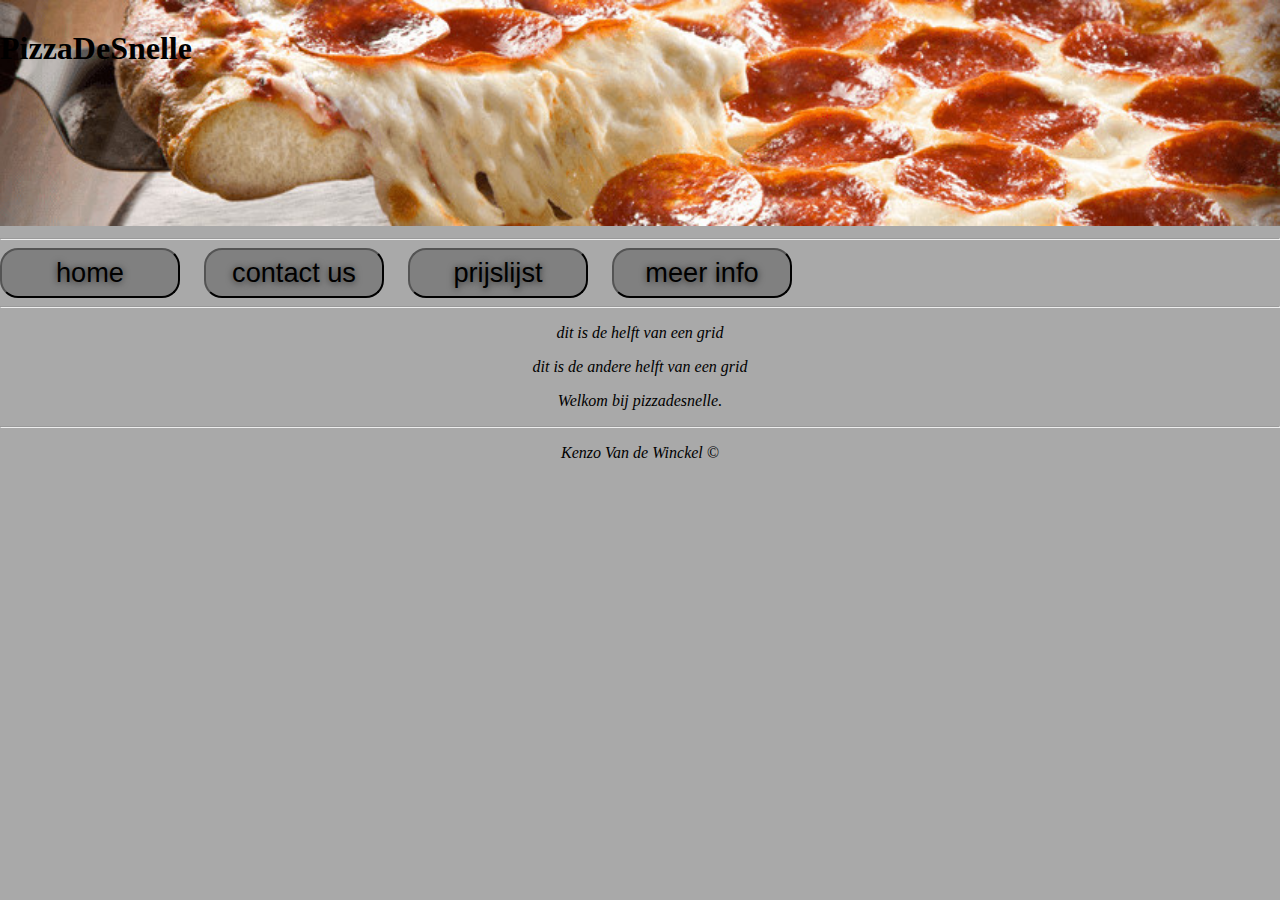
<file: index.html>
<!DOCTYPE html>
<html>
 <head>
  <link rel="stylesheet" href="css/style.css">
  <title>Kenzo's pizzazaak</title>
 </head>
    <body>
      <h1 align="center">PizzaDeSnelle</h1>
       <img class="img" src="img/menu-pizza.jpg">
       <hr>
       <div align="left">
         <button class="button-Home pure-button">home</button>
         <button class="button-ContactUs pure-button">contact us</button>
         <button class="button-Prijslijst pure-button">prijslijst</button>
         <button class="button-MeerInfo pure-button">meer info</button>
       </div>
      <hr>
     <div class="pure-u-1-2 pure-u-md-1-2"><p>dit is de helft van een grid</p></div>
     <div class="pure-u-1-2 pure-u-md-1-2"><p>dit is de andere helft van een grid</p></div>
    </div>
  <p> Welkom bij pizzadesnelle. </p>
   <hr>
  <footer>
    <p> Kenzo Van de Winckel 	&copy; </p>
  </footer>
 </body>
</html>
</file>
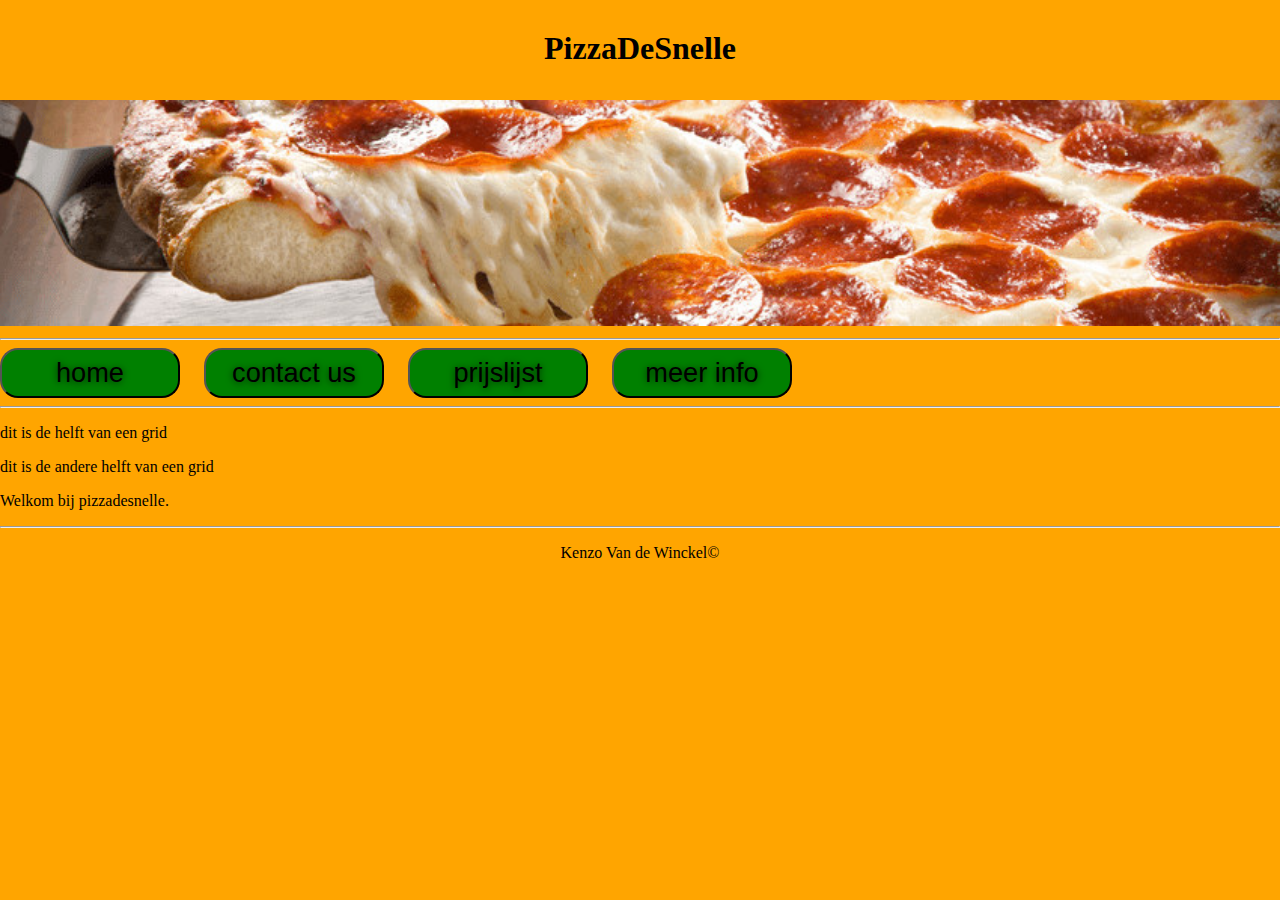
<file: Index.html>
<!DOCTYPE html>
<html>
 <head>
  <link rel="stylesheet" href="style.css">
  <title>Kenzo's pizzazaak</title>
 </head>
    <body>
      <h1 align="center">PizzaDeSnelle</h1>
       <img class="img" src="menu-pizza.jpg">
       <hr>
       <div align="left">
         <button class="button-Home pure-button">home</button>
         <button class="button-ContactUs pure-button">contact us</button>
         <button class="button-Prijslijst pure-button">prijslijst</button>
         <button class="button-MeerInfo pure-button">meer info</button>
       </div>
      <hr>
     <div class="pure-u-1-2 pure-u-md-1-2"><p>dit is de helft van een grid</p></div>
     <div class="pure-u-1-2 pure-u-md-1-2"><p>dit is de andere helft van een grid</p></div>
    </div>
  <p> Welkom bij pizzadesnelle. </p>
   <hr>
  <footer>
    <p align="center"> Kenzo Van de Winckel&#169; </p>
  </footer>
 </body>
</html>
</file>
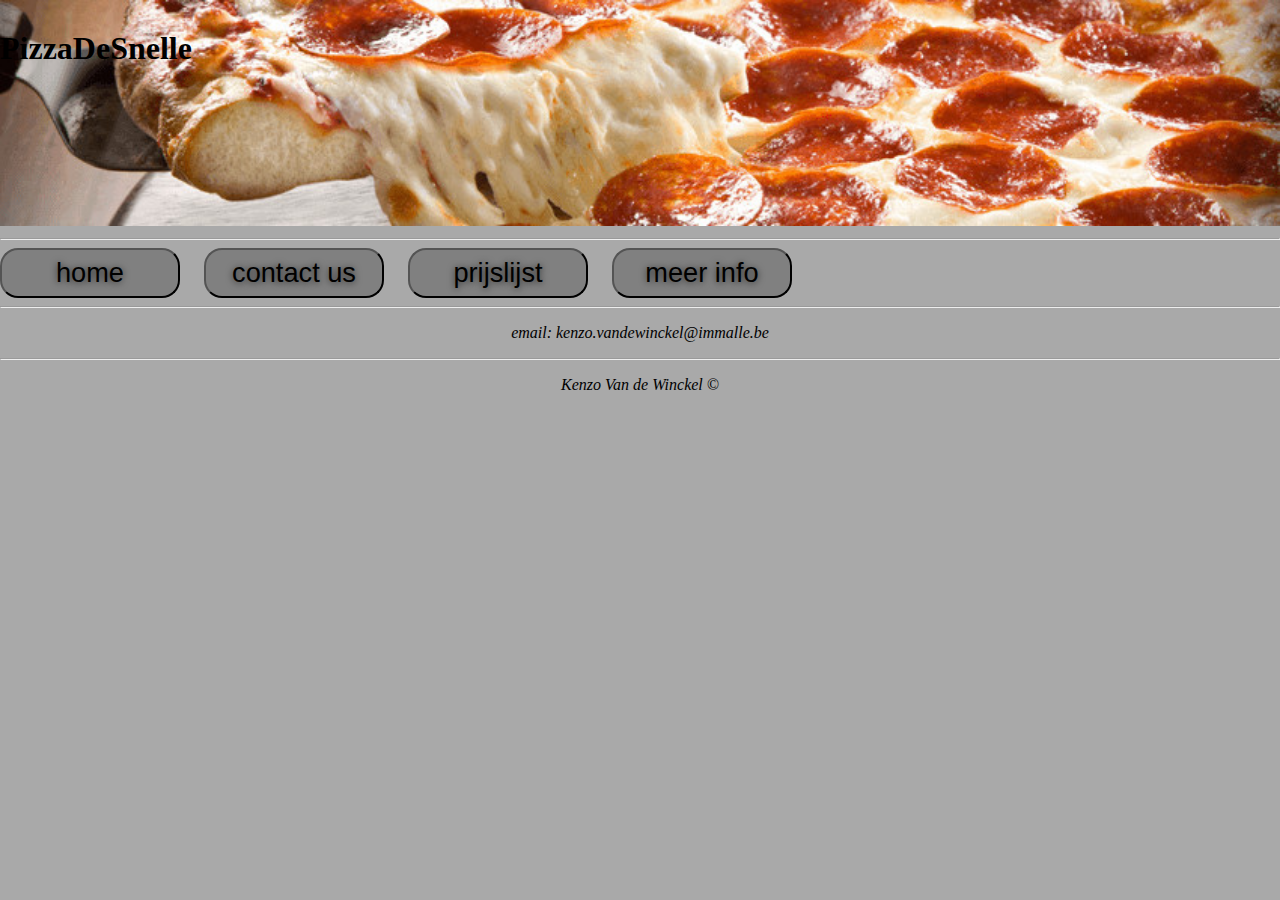
<file: contactus.html>
<!DOCTYPE html>
<html>
 <head>
  <link rel="stylesheet" href="css/style.css">
  <title>Kenzo's pizzazaak</title>
 </head>
    <body>
      <h1 align="center">PizzaDeSnelle</h1>
       <img class="img" src="img/menu-pizza.jpg">
       <hr>
       <div align="left">
         <button onclick="location.href='index.html'"class="button-Home pure-button">home</button>
         <button onclick="location.href='contactus.html'" class="button-ContactUs pure-button">contact us</button>
         <button onclick="location.href='prijslijst.html'" class="button-Prijslijst pure-button">prijslijst</button>
         <button onclick="location.href='meerinfo.html'" class="button-MeerInfo pure-button">meer info</button>
       </div>
      <hr>
  <p> email: kenzo.vandewinckel@immalle.be</p>
   <hr>
  <footer>
    <p> Kenzo Van de Winckel 	&copy; </p>
  </footer>
 </body>
</html>
</file>
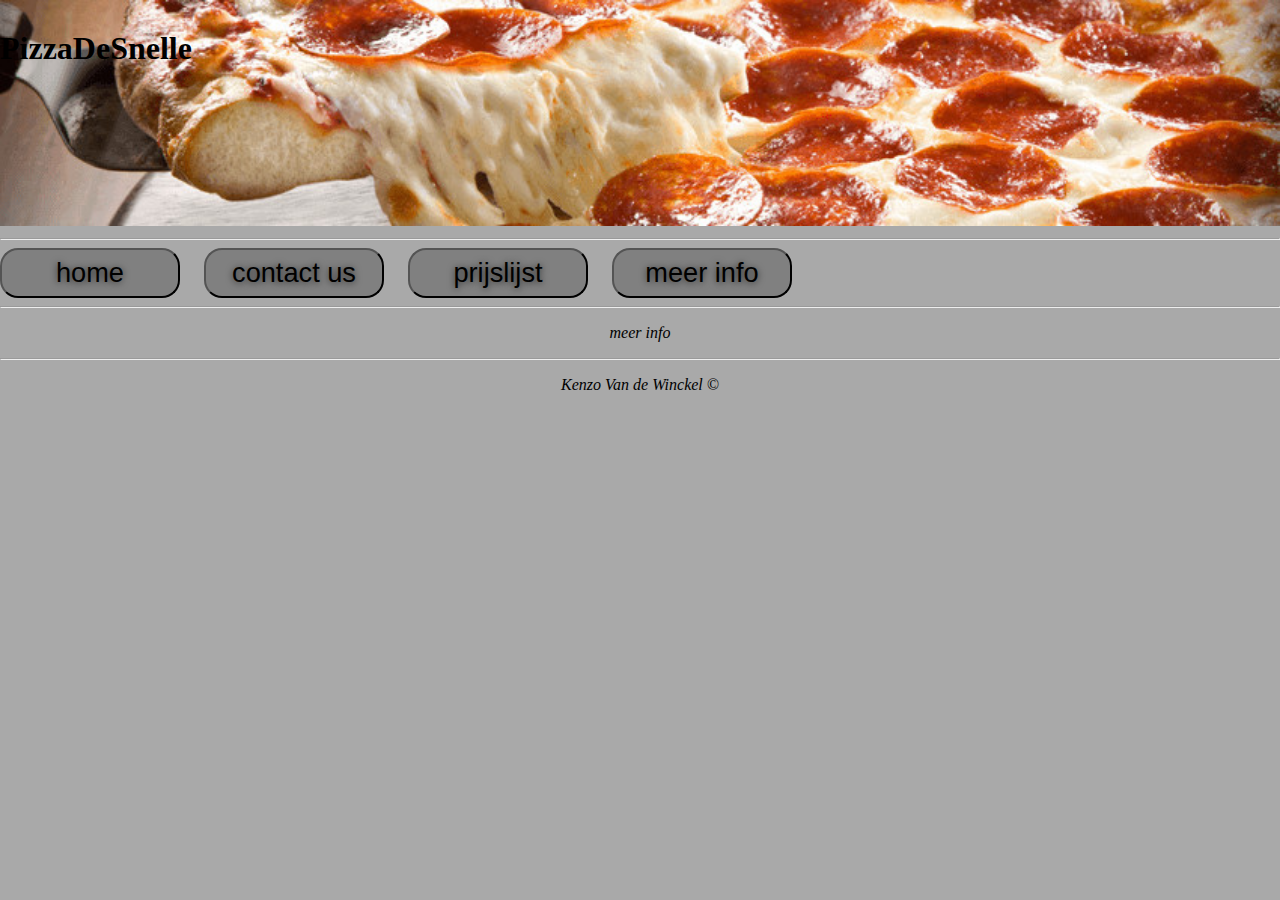
<file: meerinfo.html>
<!DOCTYPE html>
<html>
 <head>
  <link rel="stylesheet" href="css/style.css">
  <title>Kenzo's pizzazaak</title>
 </head>
    <body>
      <h1 align="center">PizzaDeSnelle</h1>
       <img class="img" src="img/menu-pizza.jpg">
       <hr>
       <div align="left">
         <button onclick="location.href='index.html'"class="button-Home pure-button">home</button>
         <button onclick="location.href='contactus.html'" class="button-ContactUs pure-button">contact us</button>
         <button onclick="location.href='prijslijst.html'" class="button-Prijslijst pure-button">prijslijst</button>
         <button onclick="location.href='meerinfo.html'"class="button-MeerInfo pure-button">meer info</button>
       </div>
      <hr>
  <p>meer info </p>
   <hr>
  <footer>
    <p> Kenzo Van de Winckel 	&copy; </p>
  </footer>
 </body>
</html>
</file>
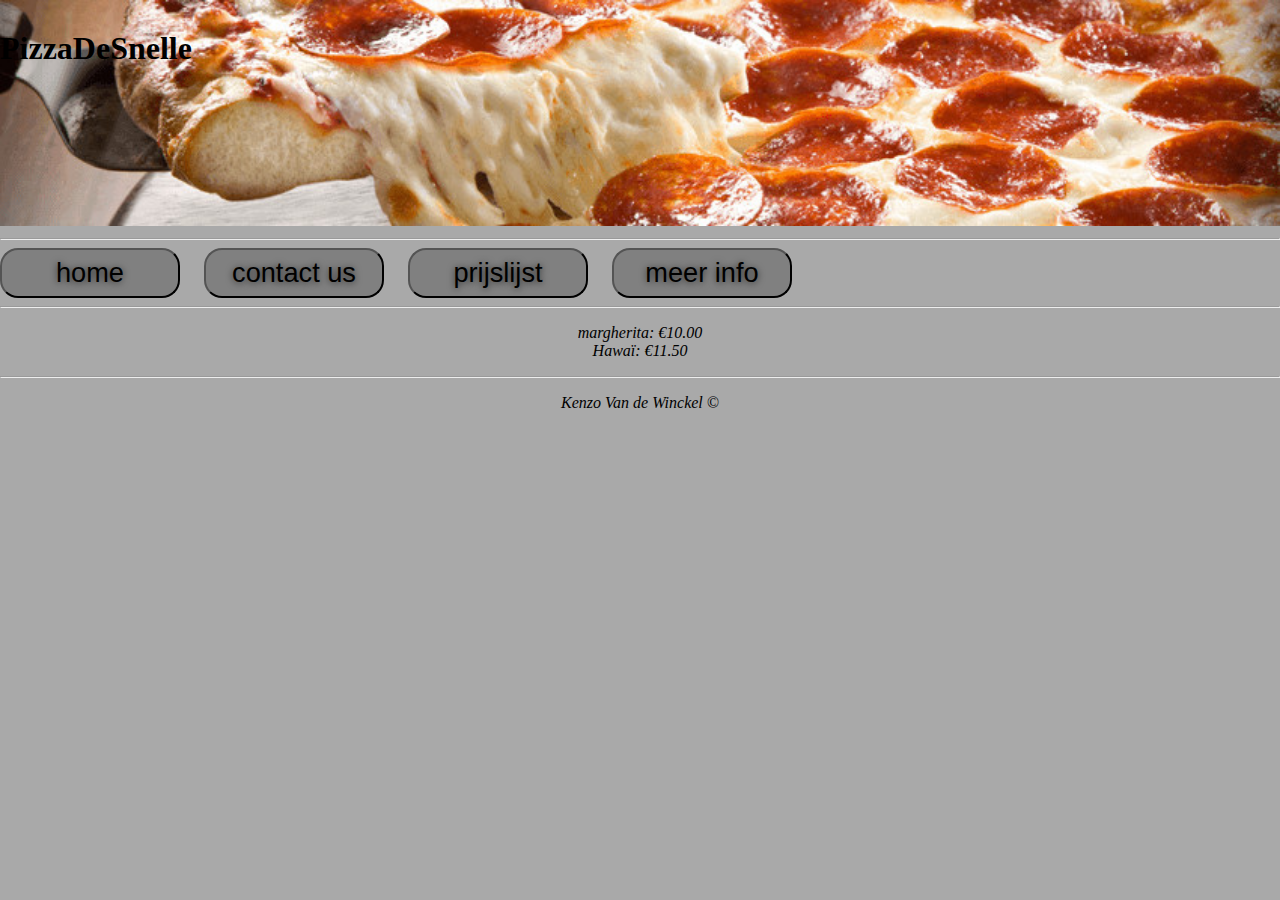
<file: prijslijst.html>
<!DOCTYPE html>
<html>
 <head>
  <link rel="stylesheet" href="css/style.css">
  <title>Kenzo's pizzazaak</title>
 </head>
    <body>
      <h1 align="center">PizzaDeSnelle</h1>
       <img class="img" src="img/menu-pizza.jpg">
       <hr>
       <div align="left">
         <button onclick="location.href='index.html'"class="button-Home pure-button">home</button>
         <button onclick="location.href='contactus.html'"class="button-ContactUs pure-button">contact us</button>
         <button onclick="location.href='prijslijst.html'"class="button-Prijslijst pure-button">prijslijst</button>
         <button onclick="location.href='meerinfo.html'"class="button-MeerInfo pure-button">meer info</button>
       </div>
      <hr>
  <p> margherita: &euro;10.00 <br> Hawa&iuml;: &euro;11.50</p>
   <hr>
  <footer>
    <p> Kenzo Van de Winckel 	&copy; </p>
  </footer>
 </body>
</html>
</file>
<file: css/style.css>
body {
    margin:0px;
    background-color: darkgrey;
}
h1 {
    margin: 0px;
    line-height: 3;
    font-size: 200%
    width: 100%;
    position: absolute;
}
img {
      width:100%;
      margin:0px;
      overflow:hidden;
      z-index: -1;
}
p {
font-style: italic;
text-align: center;
}
        .button-Home,
        .button-ContactUs,
        .button-Prijslijst,
        .button-MeerInfo {
            color: black;
            border-radius:18px;
            text-shadow: 0 1px 7px rgba(0, 0, 0, 0.7);
            margin-right: 20px;
            height:50px;
            width: 180px;
            font-size:170%;

}

.button-Home {
            background-color: grey;
            border-radius:18px;
}
.button-ContactUs {
            background: grey;
            border-radius:18px;
}
.button-Prijslijst {
            background: grey;
            border-radius:18px;
}
.button-MeerInfo {
            background: grey;
            border-radius:18px;
}
.footer {
text-align: left;

}
</file>
<file: style.css>
body {
    margin:0px;
    background-color: orange;
}
h1 {
    height: 100px;
    margin: 0px;
    line-height:3;
    font-size: 200%
    z-index:-1;
    width: 100%;
    margin-top: 0px;
}
img {
      width:100%;
      margin:0px;
      overflow:hidden;
}
p {

}
        .button-Home,
        .button-ContactUs,
        .button-Prijslijst,
        .button-MeerInfo {
            color: black;
            border-radius:18px;
            text-shadow: 0 1px 7px rgba(0, 0, 0, 0.7);
            margin-right: 20px;
            height:50px;
            width: 180px;
            font-size:170%;
}

.button-Home {
            background-color: green;
            border-radius:18px;
}
.button-ContactUs {
            background: green;
            border-radius:18px;
}
.button-Prijslijst {
            background: green;
            border-radius:18px;
}
.button-MeerInfo {
            background: green;
            border-radius:18px;
}
</file>
